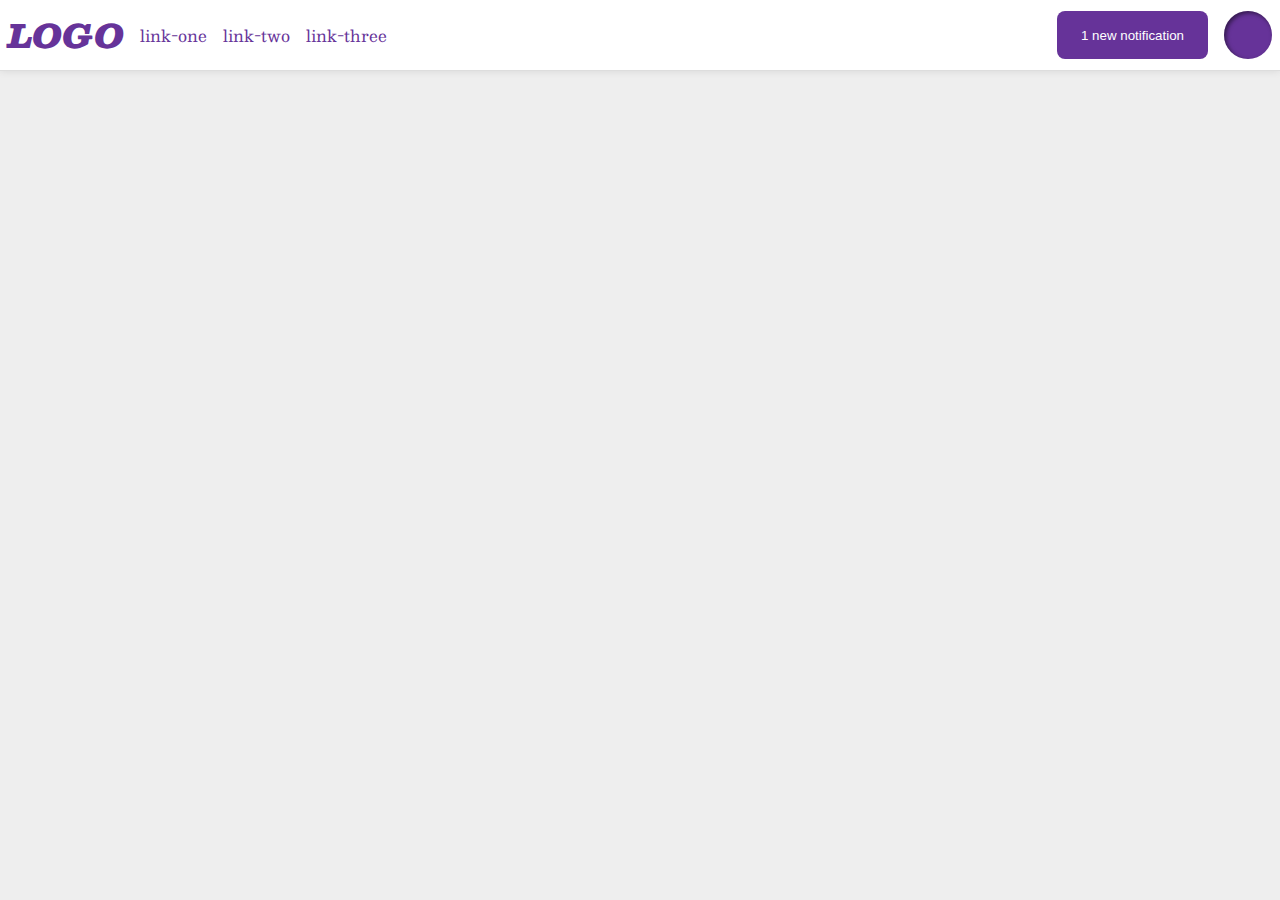
<file: flex/03-flex-header-2/index.html>
<!DOCTYPE html>
<html lang="en">
  <head>
    <meta charset="UTF-8">
    <meta http-equiv="X-UA-Compatible" content="IE=edge">
    <meta name="viewport" content="width=device-width, initial-scale=1.0">
    <title>Flex Header 2</title>
    <link rel="stylesheet" href="style.css">
  </head>
  <body>
    <div class="header">
      <div class="items_left">
        <div class="logo">
          LOGO
        </div>
        <ul class="links">
          <li><a href="google.com">link-one</a></li>
          <li><a href="google.com">link-two</a></li>
          <li><a href="google.com">link-three</a></li>
        </ul>
      </div>
      <div class="items_right">
      <button class="notifications">
        1 new notification
      </button>
      <div class="profile-image"></div>
      </div>
    </div>
  </body>
</html>
</file>
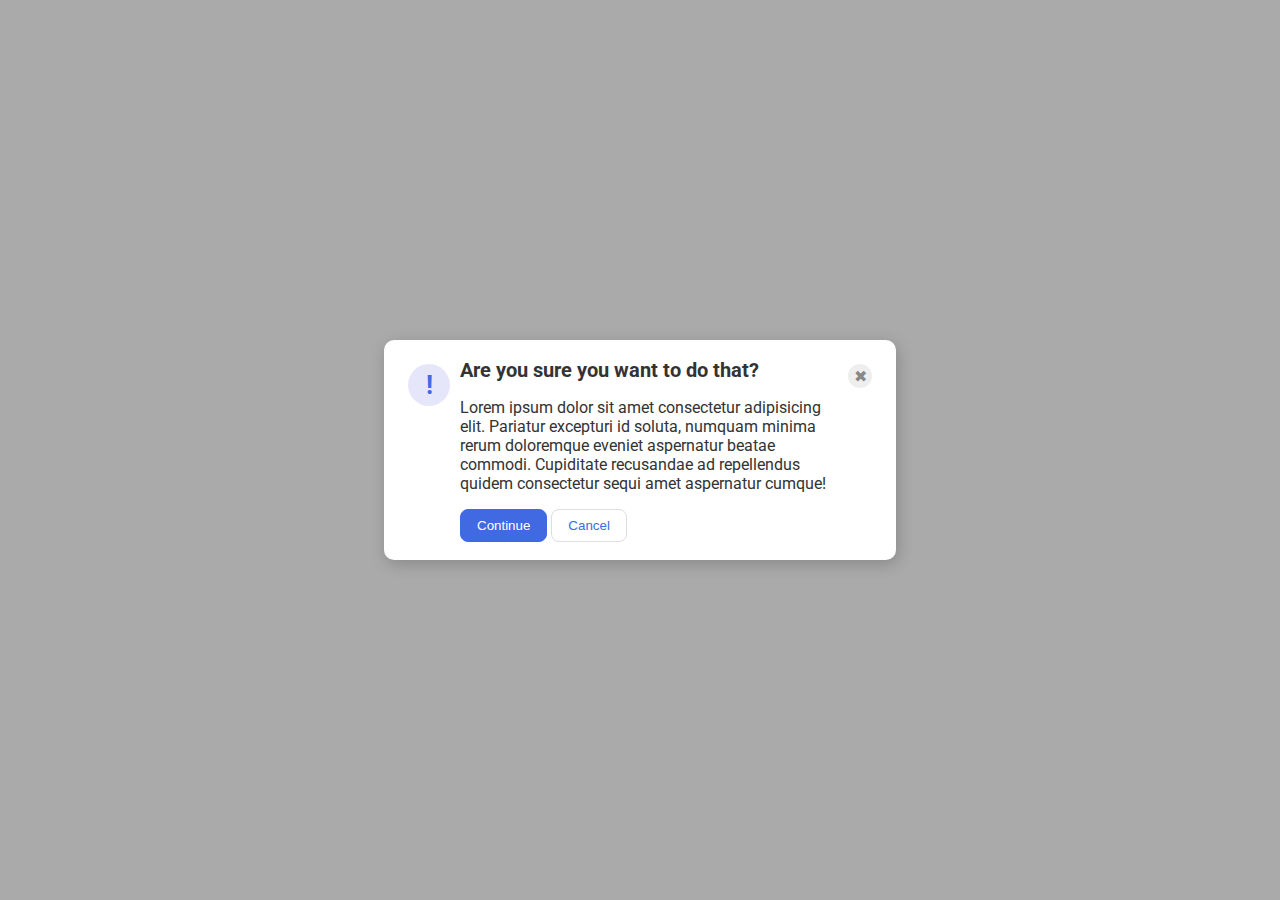
<file: flex/05-flex-modal/index.html>
<!DOCTYPE html>
<html lang="en">
  <head>
    <meta charset="UTF-8">
    <meta http-equiv="X-UA-Compatible" content="IE=edge">
    <meta name="viewport" content="width=device-width, initial-scale=1.0">
    <link rel="stylesheet" href="style.css">
    <title>Modal</title>
  </head>
  <body>

    <div class="modal">
      <div class="left">
      <div class="icon">!</div></div>

      

      <div class="centerContent">
        <div class="header">Are you sure you want to do that?</div>
        <div class="text">Lorem ipsum dolor sit amet consectetur adipisicing elit. Pariatur excepturi id soluta, numquam minima rerum doloremque eveniet aspernatur beatae commodi. Cupiditate recusandae ad repellendus quidem consectetur sequi amet aspernatur cumque!</div>
        <div class="buttons">
          <button class="continue">Continue</button>
          <button class="cancel">Cancel</button>
        </div>
      </div>

      <div class="right">
      <div class="close-button">✖</div></div>
      
    </div>
  </body>
</html>
</file>
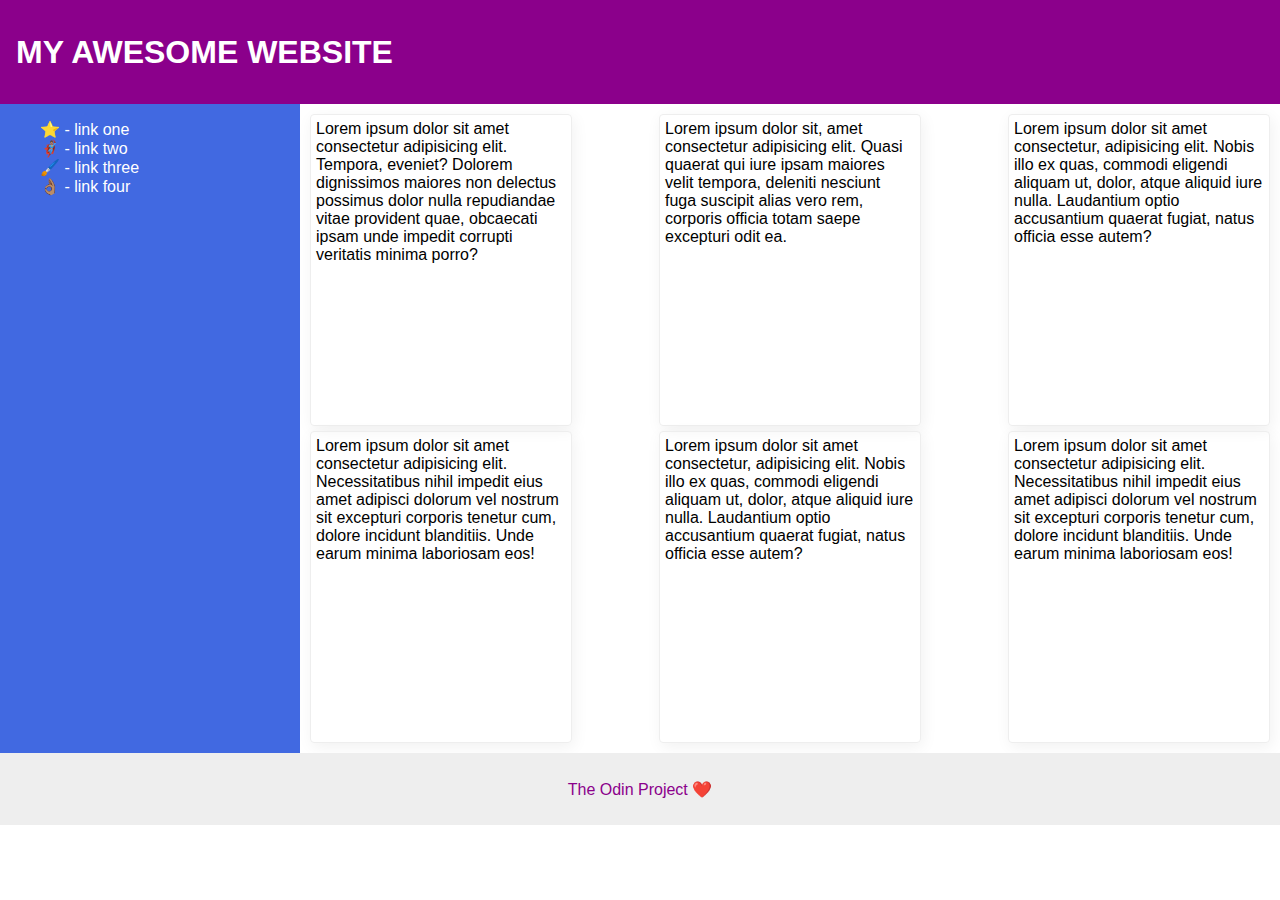
<file: flex/07-flex-layout-2/index.html>
<!DOCTYPE html>
<html lang="en">
  <head>
    <meta charset="UTF-8">
    <meta http-equiv="X-UA-Compatible" content="IE=edge">
    <meta name="viewport" content="width=device-width, initial-scale=1.0">
    <title>The Holy Grail</title>
    <link rel="stylesheet" href="style.css">
  </head>
  <body>
    <div class="content">
    <div class="header">
      MY AWESOME WEBSITE
    </div>
    
    <div class="middleContent">
    <div class="sidebar">
      <ul>
        <li><a href="#">⭐ - link one</a></li>
        <li><a href="#">🦸🏽‍♂️ - link two</a></li>
        <li><a href="#">🖌️ - link three</a></li>
        <li><a href="#">👌🏽 - link four</a></li>
      </ul>
    </div>

    <div class="cardContent">
      <div class="card">Lorem ipsum dolor sit amet consectetur adipisicing elit. Tempora, eveniet? Dolorem dignissimos maiores non delectus possimus dolor nulla repudiandae vitae provident quae, obcaecati ipsam unde impedit corrupti veritatis minima porro?</div>
      <div class="card">Lorem ipsum dolor sit, amet consectetur adipisicing elit. Quasi quaerat qui iure ipsam maiores velit tempora, deleniti nesciunt fuga suscipit alias vero rem, corporis officia totam saepe excepturi odit ea.</div>
      <div class="card">Lorem ipsum dolor sit amet consectetur, adipisicing elit. Nobis illo ex quas, commodi eligendi aliquam ut, dolor, atque aliquid iure nulla. Laudantium optio accusantium quaerat fugiat, natus officia esse autem?</div>
      <div class="card">Lorem ipsum dolor sit amet consectetur adipisicing elit. Necessitatibus nihil impedit eius amet adipisci dolorum vel nostrum sit excepturi corporis tenetur cum, dolore incidunt blanditiis. Unde earum minima laboriosam eos!</div>
      <div class="card">Lorem ipsum dolor sit amet consectetur, adipisicing elit. Nobis illo ex quas, commodi eligendi aliquam ut, dolor, atque aliquid iure nulla. Laudantium optio accusantium quaerat fugiat, natus officia esse autem?</div>
      <div class="card">Lorem ipsum dolor sit amet consectetur adipisicing elit. Necessitatibus nihil impedit eius amet adipisci dolorum vel nostrum sit excepturi corporis tenetur cum, dolore incidunt blanditiis. Unde earum minima laboriosam eos!</div>  
    </div>
    </div>

    <div class="footer">
      The Odin Project ❤️
    </div>
    </div>  
  </body>
</html>
</file>
<file: flex/03-flex-header-2/style.css>
/* this is some magical font-importing.  
you'll learn about it later. */
@import url('https://fonts.googleapis.com/css2?family=Besley:ital,wght@0,400;1,900&display=swap');

body {
  margin: 0;
  background: #eee;
  font-family: Besley, serif;
}

.header {
  background: white;
  border-bottom: 1px solid #ddd;
  box-shadow: 0 0 8px rgba(0,0,0,.1);
  justify-content: space-between;
  display: flex;
  align-items: center;
  padding: 8px;
}

.profile-image {
  background: rebeccapurple;
  box-shadow: inset 2px 2px 4px rgba(0,0,0,.5);
  border-radius: 50%;
  width: 48px;
  height: 48px;
}

.logo {
  color: rebeccapurple;
  font-size: 32px;
  font-weight: 900;
  font-style: italic;
}

button {
  border: none;
  border-radius: 8px;
  background: rebeccapurple;
  color: white;
  padding: 8px 24px;
}

a {
  /* this removes the line under our links */
  text-decoration: none;
  color: rebeccapurple;
}

ul {
  list-style-type: none;
  display: flex;
  margin: 0;
  padding: 0;
  gap: 16px;
  align-items: center;
}
.items_left, .items_right {
  display: flex;
  justify-content: space-between;
  gap: 16px;
}
</file>
<file: flex/05-flex-modal/style.css>
@import url('https://fonts.googleapis.com/css2?family=Roboto:wght@400;700&display=swap');

html, body {
  height: 100%;
}

body {
  font-family: Roboto, sans-serif;
  margin: 0;
  background: #aaa;
  color: #333;
  /* I'll give you this one for free lol */
  display: flex;
  align-items: center;
  justify-content: center;
}

.modal {
  padding: 16px;
  background: white;
  width: 480px;
  border-radius: 10px;
  box-shadow: 2px 4px 16px rgba(0,0,0,.2);
  display: flex;
}

.centerContent {
  display: flex;
  flex-wrap: wrap;
  flex-direction: column;
  padding: 2px;
  gap: 16px;
}

.right{
  padding: 8px;
}

.left {
  padding: 8px;
}

.icon {
  color: royalblue;
  font-size: 26px;
  font-weight: 700;
  background: lavender;
  width: 42px;
  height: 42px;
  border-radius: 50%;
  display: flex;
  align-items: center;
  justify-content: center;
}

.header {
  font-weight: bold;
  font-size: 20px;
}
.close-button {
  background: #eee;
  border-radius: 50%;
  color: #888;
  font-weight: 400;
  font-size: 16px;
  height: 24px;
  width: 24px;
  display: flex;
  align-items: center;
  justify-content: center;
}

button {
  padding: 8px 16px;
  border-radius: 8px;
}

button.continue {
  background: royalblue;
  border: 1px solid royalblue;
  color: white;
}

button.cancel {
  background: white;
  border: 1px solid #ddd;
  color: royalblue;
}
</file>
<file: flex/07-flex-layout-2/style.css>
body {
  font-family: -apple-system, BlinkMacSystemFont, 'Segoe UI', Roboto, Oxygen, Ubuntu, Cantarell, 'Open Sans', 'Helvetica Neue', sans-serif;
  margin: 0;
  min-height: 100vh;
}

.content, .middleContent, .cardContent {
  display: flex;

}

.content {
  flex-direction: column;
}

.middleContent {
  
}

.cardContent {
  justify-content: space-between;
  margin: 0;
  padding: 10px;
  gap: 5px;
  flex: 1;
  flex-wrap: wrap;
}

.header {
  font-size: 32px;
  font-weight: 900;
  height: 72px;
  background: darkmagenta;
  color: white;
  display: flex;
  align-items: center;
  padding: 16px;
}

.footer {
  height: 72px;
  background: #eee;
  color: darkmagenta;
  display: flex;
  align-items: center;
  justify-content: center;
}

.sidebar {
  width: 300px;
  background: royalblue;
  display: flex;
  flex-shrink: 0;
}

a:link, a:visited { 
  text-decoration: none; 
  color: white;
}

ul { 
  list-style-type: none;
}


.card {
  max-width: 250px;
  height: 300px; 
  border: 1px solid #eee;
  box-shadow: 2px 4px 16px rgba(0,0,0,.06);
  border-radius: 4px;
  padding: 5px;
}
</file>
